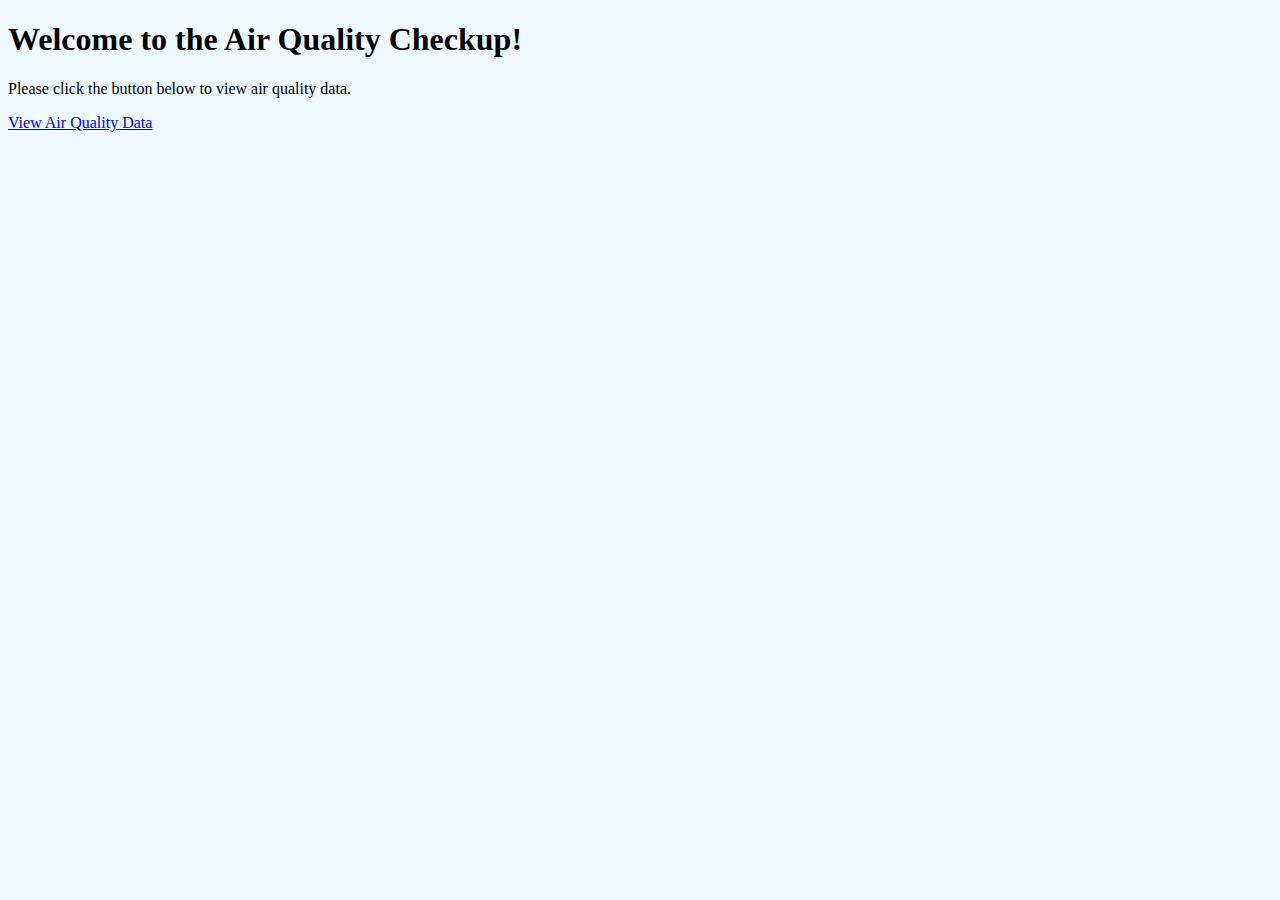
<file: templates/index.html>
<!DOCTYPE html>
<html>
<head>
	<title>Air Quality Checkup</title>
</head>
<body BGCOLOR="#f0f8ff">
	<h1>Welcome to the Air Quality Checkup!</h1>
	<p>Please click the button below to view air quality data.</p>
	<a href="/air_quality">View Air Quality Data</a>
</body>
</html>
</file>
